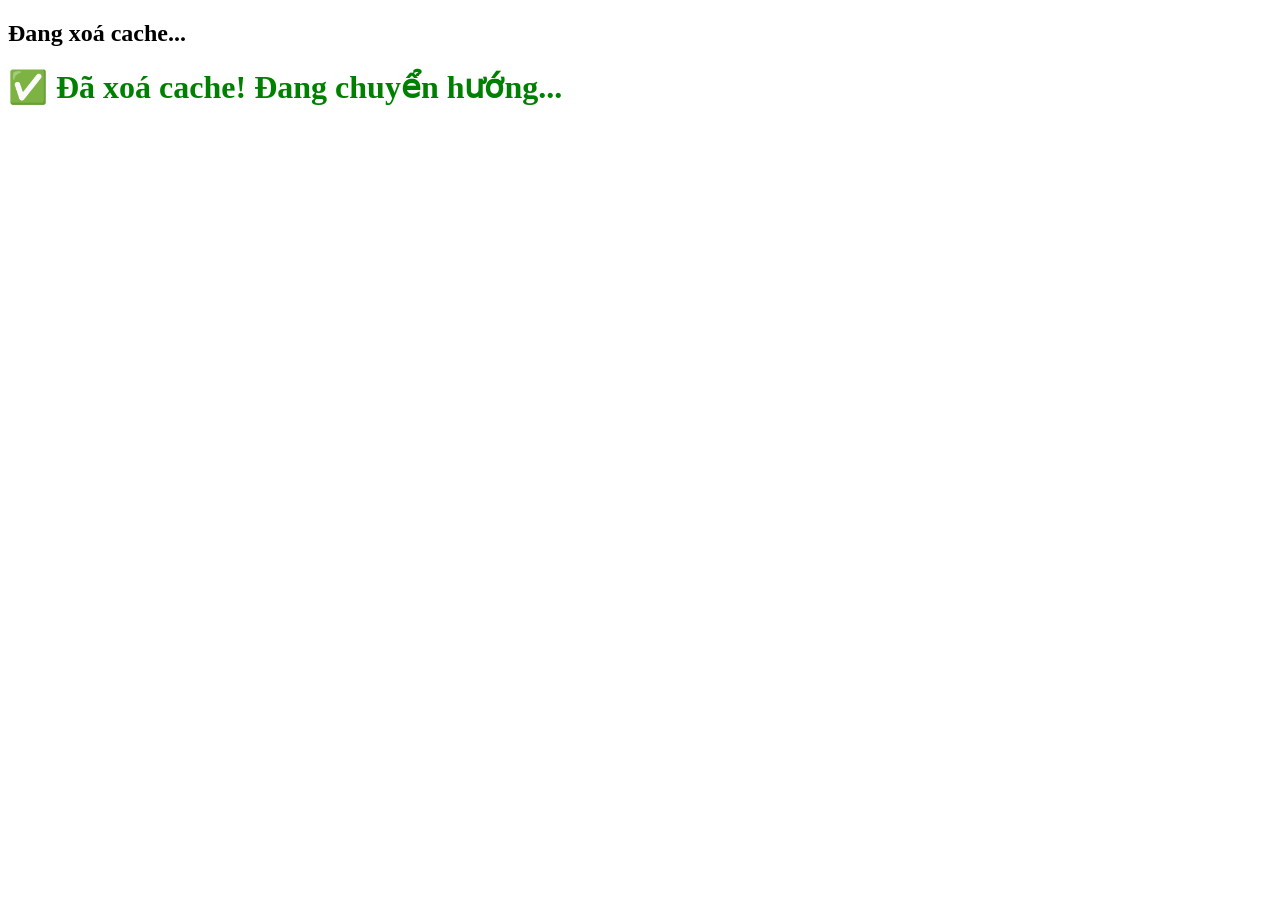
<file: clear.html>
<!DOCTYPE html>
<html>

<body>
    <h2>Đang xoá cache...</h2>
    <script>
        localStorage.clear();
        document.write('<h1 style="color:green">✅ Đã xoá cache! Đang chuyển hướng...</h1>');
        setTimeout(function () { window.location.href = '/index.html'; }, 1000);
    </script>
</body>

</html>
</file>
